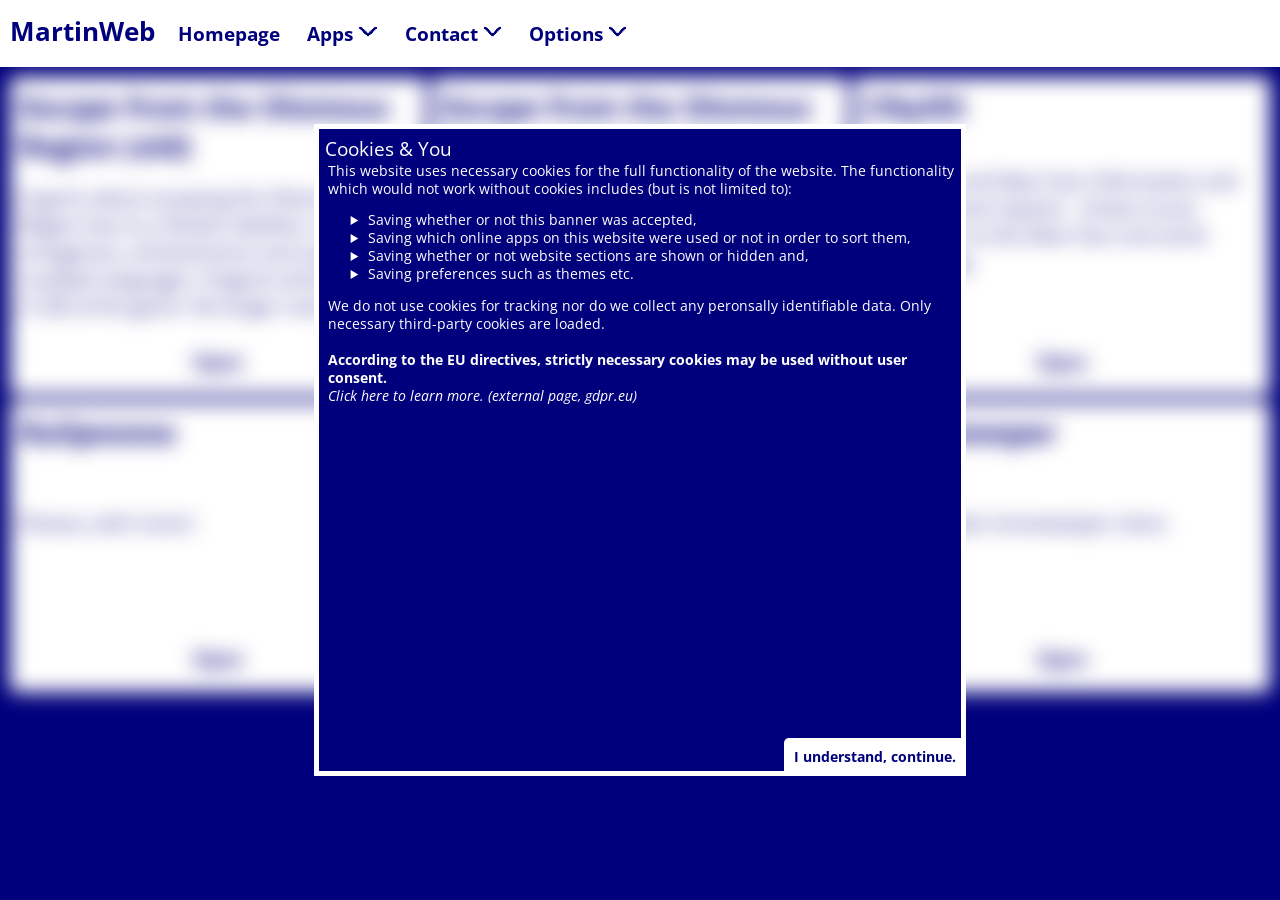
<file: onlineapps.html>
<!DOCTYPE html>
<html>
	<head>
		<meta charset="UTF-8">	
		<meta name="viewport" content="width=device-width, initial-scale=1.0">
		<meta name="keywords" content="Martin, MegapolisPlayer, C++, coding, personal website, website, mplayer, app, apps, projects, online, game, escape game, versailles, programs, application, applications">
		<meta name="author" content="Martin/MegapolisPlayer">

		<title>MartinWeb | Online Apps</title>
		<link rel="stylesheet" href="/system/mainStylesheet.css">
		<link rel="icon" type="image/x-icon" href="/assets/icons/favicon.png">
	</head>
	<body onload="BodyOnLoad()">
		<div id="bodywrapper">
			<div class="gridcontain" id="appsmenu">
			</div>
		</div>
		<script src="/system/mainHandler.js"></script>
		<script src="/system/onlineAppsGen.js"></script>
		<script>
			function BodyOnLoad() {
				GenerateOnlineApps();
				InitWebpage();
			}
		</script>
	</body>
</html>
</file>
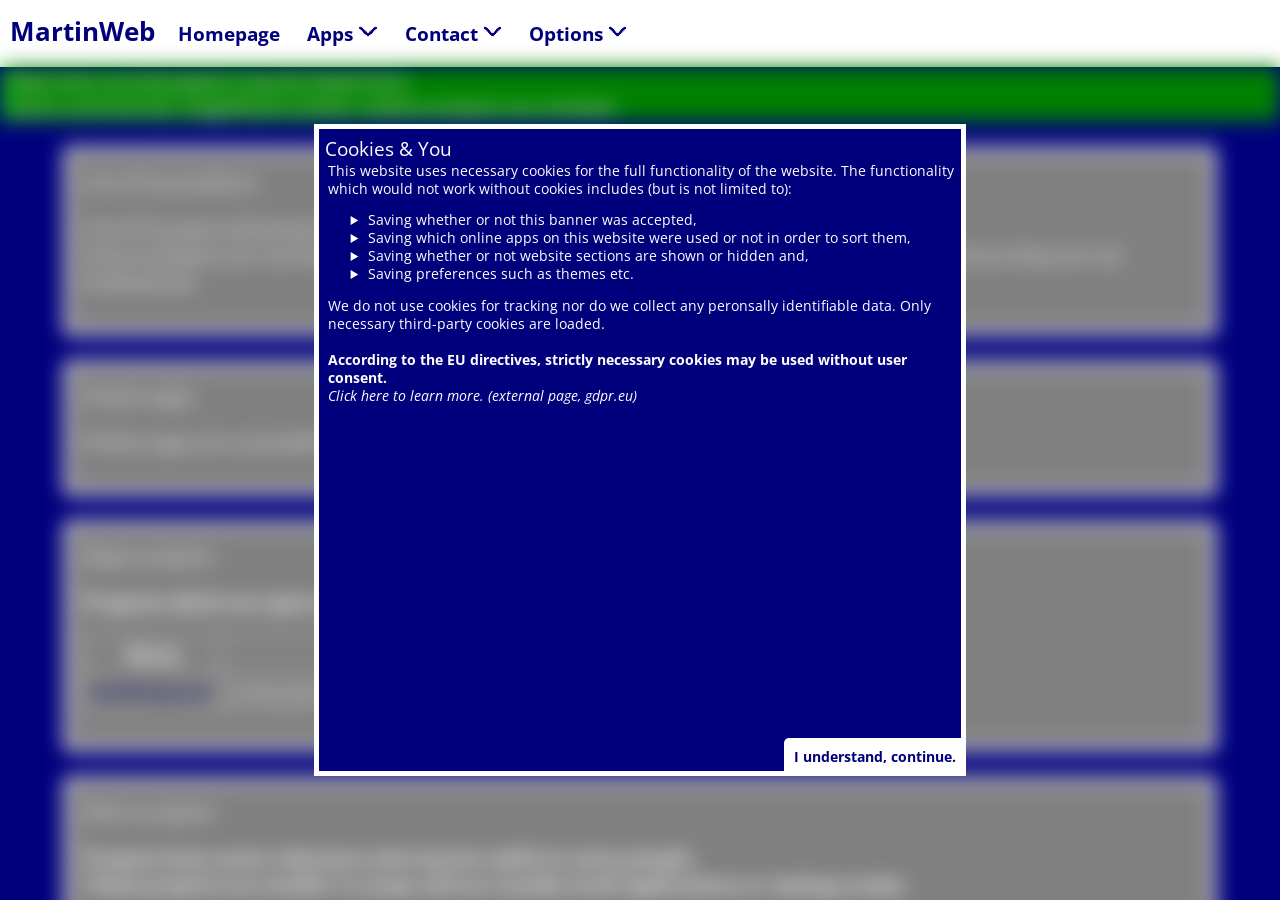
<file: products.html>
<!DOCTYPE html>
<html>
	<head>
		<meta charset="UTF-8">	
		<meta name="viewport" content="width=device-width, initial-scale=1.0">
		<meta name="keywords" content="Martin, MegapolisPlayer, C++, coding, personal website, website, mplayer, products, list, buy, achieve, repos, repositories, projects, project, thing, things">
		<meta name="author" content="Martin/MegapolisPlayer">

		<title>MartinWeb | Products</title>
		<link rel="stylesheet" href="/system/mainStylesheet.css">
		<link rel="icon" type="image/x-icon" href="/assets/icons/favicon.png">
		<script src="/system/mainHandler.js"></script>
	</head>
	<body onload="InitWebpage()">
		<div id="bodywrapper">
			<div class="bloginfo" role="article">
				Note that not all projects may be listed here.<br>
				Some commercial, insignificant and/or useless projects are omitted.<br>
			</div>
			<div class="blogpost" role="article">
				<h>List of my products</h>
				<p>
					List of my past and present projects with links to them.<br>
					Future projects are not listed here due to them still being in development/in the planning stage and so they are not finalized yet.
				</p>
			</div>
			<div class="blogpost" role="article">
				<h>Online apps</h>
				<p>
					Online apps are accessible from <a href="onlineapps.html">this</a> page.<br>
				</p>
			</div>
			<div class="blogpost" role="article">
				<h>Major projects</h>
				<p>
					<b>Projects which are open-source and have some relevance.</b> <i>(so no private ones)</i><br>
					<table>
						<tr>
							<th>Name</th>
							<th>Description</th>
							<th>Is supported?</th>
						</tr>
						<tr>
							<td><a href="https://github.com/MegapolisPlayer/MuffleSpeech">MuffleSpeech</a></td>
							<td>a character changer with a fancy shell</td>
							<td><span class="no">No</span></td>
						</tr>
					</table>
				</p>
			</div>
			<div class="blogpost" role="article">
				<h>Minor projects</h>
				<p>
					<b>
						Projects have some relevance and may be useful to some people.<br>
						These projects are smaller in scope and are usually small applications or testing scripts.<br>
					</b><br>
					<table>
						<tr>
							<th>Name</th>
							<th>Description</th>
							<th>Is supported?</th>
						</tr>
						<tr>
							<td><a href="https://github.com/MegapolisPlayer/MCServerStatusBot">MCServerStatusBot</a></td>	
							<td>Discord bot which gets the status of a Minecraft server.</td>	
							<td><span class="no">No</span></td>
						</tr>
						<tr>
							<td><a href="https://github.com/MegapolisPlayer/MinisterOS">MinisterOS</a></td>	
							<td>A small test "OS". (x86 assembly bootloader with some C++ code and a shell script)</td>	
							<td><span class="no">No</span></td>	
						</tr>
						<tr>
							<td><a href="https://github.com/MegapolisPlayer/SimpleUEFI">SimpleUEFI</a></td>	
							<td>A "simple" UEFI x64 boot example written in pure C (with the UEFI headers)</td>	
							<td><span class="no">No</span></td>	
						</tr>
					</table>
				</p>
			</div>
		</div>
	</body>
</html>
</file>
<file: system/mainStylesheet.css>
/*Main website stylesheet*/

@import url('https://fonts.googleapis.com/css2?family=Open+Sans:ital,wght@0,400;0,700;1,400;1,700');

html {
	width: 100%;
	height: 100%;
	overflow-x: hidden;

	--main-color: #00007d;
	--second-color: #ffffff;
	--ok-color: #008000;
	--warn-color: #cc6600;
	--error-color: #800000;
}

body {
	background-color: var(--main-color);
	background-attachment: fixed;
	font-family: 'Open Sans', sans-serif;
	font-size: clamp(10px, 1.5vw, 20px);
	color: var(--second-color);
	max-width: 100%;
	height: 100%;
	min-height: 100%;
	margin: 0;
	position: relative;
	top: 0;
	bottom: 0;
	left: 0;
	right: 0;
	overflow-x: hidden;
}

#bodywrapper {
	width: 100%;
	overflow-x: hidden; /*for mobile*/
	/*100 - header btn font size - header button padding - header padding*/
	/* - (credits size + padding top + padding bottom + margin top)*/
	min-height: calc(
		calc(100vh - clamp(10px, 1.5vw, 20px) - 10px - 10px) 
		- calc(20vh + 2vh + 10px + 2vh)
	);
}

*::selection {
	color: var(--main-color);
	background-color: var(--second-color);
}

/*Tags*/

a {
	text-decoration: none;
}
a:link {
	color: var(--main-color);
}
a:visited {
	color: #7d007d;
}
a:hover {
	color: #007d7d;
}
a:active {
	color: #000000;
}

#credits a {
	text-decoration: none;
}
#credits a:link {
	color: #7777dd !important;
}
#credits a:visited {
	color: #aa00aa !important;
}
#credits a:hover {
	color: #20aaaa !important;
}
#credits a:active {
	color: var(--second-color) !important;
}

button {
	display: inline;
	font-family: 'Open Sans';
	font-size: clamp(10px, 1.5vw, 20px);
	font-weight: bold;
	text-align: center;
	background-color: var(--second-color);
	color: var(--main-color);
	padding: 10px;
	margin: 0;
	border: none;
	border-radius: 5px;
}

button:hover {
	background-color: var(--main-color);
	color: var(--second-color);
}
button:active {
	filter: brightness(80%);
	background-color: var(--main-color);
	color: var(--second-color);
}
button:disabled {
	background-color: var(--main-color);
	color: var(--second-color);
}

textarea {
	font-family: 'Open Sans', sans-serif;
	font-size: clamp(10px, 1.5vw, 20px);
}
input {
	font-family: 'Open Sans', sans-serif;
	font-size: clamp(10px, 1.5vw, 20px);
}
input[type=checkbox] {
	width: clamp(10px, 1.5vw, 20px);
	height: clamp(10px, 1.5vw, 20px);
}
select {
	display: inline;
	font-weight: bold;
	text-align: center;
	background-color: var(--second-color);
	color: var(--main-color);
	padding: 10px;
	margin: 0;
	border: none;
}

.downloadrow {
	width: 100%;
	text-align: center;
}
.downloadrow button {
	display: inline;
	font-family: 'Open Sans';
	font-size: clamp(10px, 1.5vw, 20px);
	font-weight: bold;
	text-align: center;
	background-color: var(--second-color);
	color: var(--main-color);
	padding-left: 30px;
	padding-right: 30px;
	padding-top: 10px;
	padding-bottom: 10px;
	margin: 0;
	border: none;
}

h1, h2, h3, h4, h5, h6 {
	display: inline;
	font-weight: bold;
	margin: 0;
}
h1 {
	font-size: clamp(15px, 2vw, 35px);
}

ul {
	list-style-type: disclosure-closed;
}
li ul {
	list-style-type: square;
}

table, tr, td, th {
	border: 1px solid var(--second-color);
	padding: 5px;
	border-collapse: collapse;
}

hr {
	color: var(--second-color);
}

.fullwidth {
	width: 100%;
}

/*Header stuff*/

#header {
	position: sticky;
	font-weight: bold;
	font-size: clamp(20px, 2vw, 30px);
	background-color: var(--second-color);
	color: var(--main-color);
	width: 100%;
	text-align: left;
	padding: 10px;
	top: 0;
	left: 0;
}
#headermaintext {
	font-weight: bold;
	padding-right: clamp(5px, 0.5vw, 10px);
}
@media only screen and (max-width: 499px) {
	#headermaintext {
		display: none;
	}
}
#header *::selection {
	color: var(--second-color);
	background-color: var(--main-color);
}

.headerimage {
	height: clamp(10px, 1.5vw, 20px);
	width: clamp(10px, 1.5vw, 20px);
	padding: 0;
	margin: 0;
}

/*Header dropdown*/

.headerdrop {
	display: inline-block;
	position: relative;
}
.headerdropc {
	display: none;
	position: absolute;
	background-color: var(--second-color);
	color: var(--main-color);
	font-size: clamp(10px, 1.5vw, 20px);
	font-weight: bold;
	text-align: center;
}
.headerdropc button {
	font-size: clamp(10px, 1.5vw, 20px);
	font-weight: bold;
	text-align: center;
	background-color: var(--second-color);
	color: var(--main-color);
	width: 100%;
}
.headerdropc button:hover {
	background-color: var(--main-color);
	color: var(--second-color);
}
.headerdropc button:active {
	filter: brightness(80%);
	/*for mobile*/
	background-color: var(--main-color);
	color: var(--second-color);;
}
.headerdropc button:disabled {
	background-color: var(--main-color);
	color: var(--second-color);
}

/*Grid selection*/

.gridcontain {
	display: grid;
	grid-template-columns: repeat(3, 3fr);
	grid-column-gap: clamp(5px, 0.5vw, 10px);
	grid-row-gap: clamp(5px, 0.5vw, 10px);
	margin: 10px;
}
.gridmember {
	display: grid;
	background-color: var(--second-color);
	color: var(--main-color);
	border: none;
	min-height: 30vh;
	padding: 10px;
	border-radius: 5px;
}
.gridmemberbutton {
	bottom: 0;
	text-align: center;
	margin: auto;
	margin-bottom: 0px;
}

/*Divs*/

/*Outside blogpost*/

.blogpost {
	background-color: #808080;
	min-height: 5%;
	border: 5px solid var(--second-color);
	padding: clamp(10px, 1.25vw, 30px); /*for text*/
	margin-left: 5%;
	margin-right: 5%; 
	margin-top: 2%;
	border-radius: 5px;
}

/*Selection*/

.blogpostsectionmenu {
	background-color: var(--second-color);
	color: var(--main-color);
	border: 5px solid var(--second-color);
	padding: clamp(10px, 10px, 30px);
	margin-left: 5%;
	margin-right: 5%; 
	margin-top: 2%;
	display: flex;
	align-items: center;
	border-radius: 5px;
}
.blogpostsectionmenu *::selection {
	color: var(--second-color);
	background-color: var(--main-color);
}

.blogpostsectionmenu button {
	background-color: var(--second-color);
	color: var(--main-color);
	padding: 5px;
	display: inline-block;
	right: 0;
	margin-left: 1em;
}
.blogpostsectionmenu button:hover {
	background-color: var(--main-color);
	color: var(--second-color);
}

@media only screen and (max-width: 499px) {
	.blogpostsectionmenutext {
		display: none;
	}
}

/*Blogposts*/

.bloginfo {
	background-color: var(--ok-color);
	color: var(--second-color);
	border-left: clamp(10px, 0.5vw, 20px) solid #00aa00;
	display: flex;
}

.blogwarning {
	background-color: var(--warn-color);
	color: var(--second-color);
	border-left: clamp(10px, 0.5vw, 20px) solid #ff9900;
	display: flex;
}

.blogerror {
	background-color: var(--error-color);
	color: var(--second-color);
	border-left: clamp(10px, 0.5vw, 20px) solid #aa0000;
	display: flex;
}

/*New apps blogpost*/

.blognewapps {
	background-color: var(--second-color);
	color: var(--main-color);
}
.blognewapps *::selection {
	color: var(--second-color);
	background-color: var(--main-color);
}

.blognewapps hr {
	color: var(--main-color);
}

.blognewapps button {
	background-color: var(--main-color);
	color: var(--second-color);
}

/*Inside blogpost*/

.info {
	background-color: var(--ok-color);
	color: var(--second-color);
	border-left: clamp(10px, 0.5vw, 20px) solid #00aa00;
	width: fit-content;
	height: fit-content;
	padding-top: 10px;
	padding-bottom: 10px;
	padding-left: 10px;
	padding-right: 50px;
	margin-left: 10px;
	margin-right: 10px;
	display: flex;
	border-radius: 5px;
}

.warning {
	background-color: var(--warn-color);
	color: var(--second-color);
	border-left: clamp(10px, 0.5vw, 20px) solid #ff9900;
	width: fit-content;
	height: fit-content;
	padding-top: 10px;
	padding-bottom: 10px;
	padding-left: 10px;
	padding-right: 50px;
	margin-left: 10px;
	margin-right: 10px;
	display: flex;
	border-radius: 5px;
}

.error {
	background-color: var(--error-color);
	color: var(--second-color);
	border-left: clamp(10px, 0.5vw, 20px) solid #aa0000;
	width: fit-content;
	height: fit-content;
	padding-top: 10px;
	padding-bottom: 10px;
	padding-left: 10px;
	padding-right: 50px;
	margin-left: 10px;
	margin-right: 10px;
	display: flex;
	border-radius: 5px;
}

.column2 {
	float: left;
	width: 50%;
}
.column3 {
	float: left;
	width: 33.33333%;
}
.column4 {
	float: left;
	width: 25%;
}
.columnparent:after {
  content: "";
  display: table;
  clear: both;
}

.yes {
	color: var(--ok-color);
	font-weight: bold;
}
.maybe {
	color: #cccc00; /*different color than warning*/
	font-weight: bold;
}
.notreally {
	color: var(--warn-color); /*warning in bp color*/
	font-weight: bold;
}
.no {
	color: var(--error-color);
	font-weight: bold;
}

/*Credits*/

#credits {
	background-color: #000000;
	font-size: clamp(10px, 1vw, 20px);
	width: 100%;
	height: 20vh;
	padding-top: 2vh;
	padding-bottom: 10px;
	margin-top: 2vh;
}
#creditsleft {
	width: calc(50vw - 50px);
	height: 20vh;
	left: 0;
	float:left;
	padding-left: 50px;
	position: absolute;
}
#creditsright {
	width: calc(50vw - 50px);
	height: 20vh;
	right: 0;
	float:right;
	padding-right: 50px;
	position: absolute;
}
</file>
